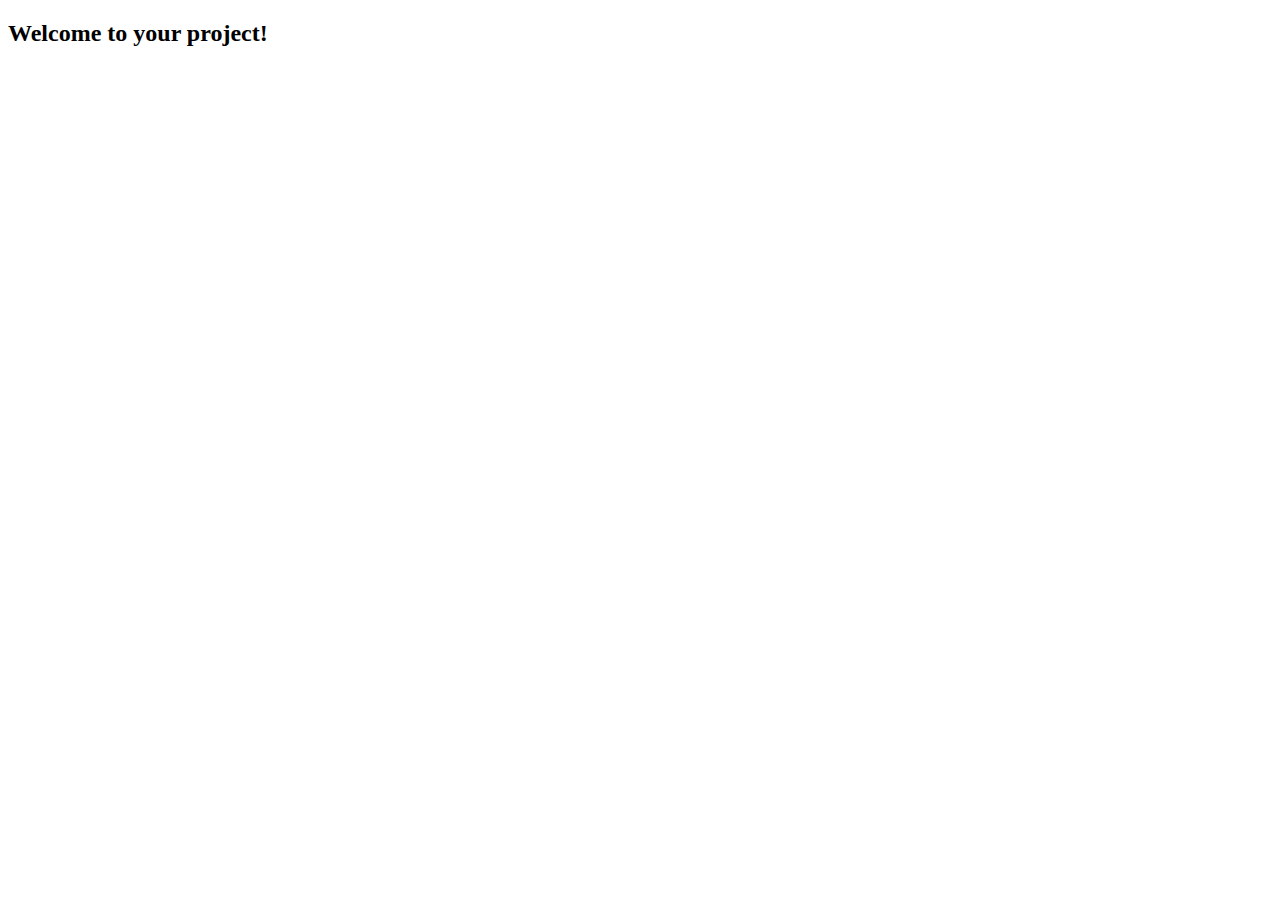
<file: src/test/webapp/index.html>
<!DOCTYPE html PUBLIC "-//W3C//DTD XHTML 1.0 Transitional//EN" "http://www.w3.org/TR/xhtml1/DTD/xhtml1-transitional.dtd">
<html xmlns="http://www.w3.org/1999/xhtml">
  <head><meta content="text/html; charset=UTF-8" http-equiv="content-type" /><title>Home</title></head>
  <body class="lift:content_id=main">
    <div id="main" class="lift:surround?with=default;at=content">
      <h2>Welcome to your project!</h2>
      <p>
        <span class="lift:helloWorld.howdy">
          <div id="session"></div>
          <div id="form"></div>
        </span>
      </p>
    </div>
  </body>
</html>
</file>
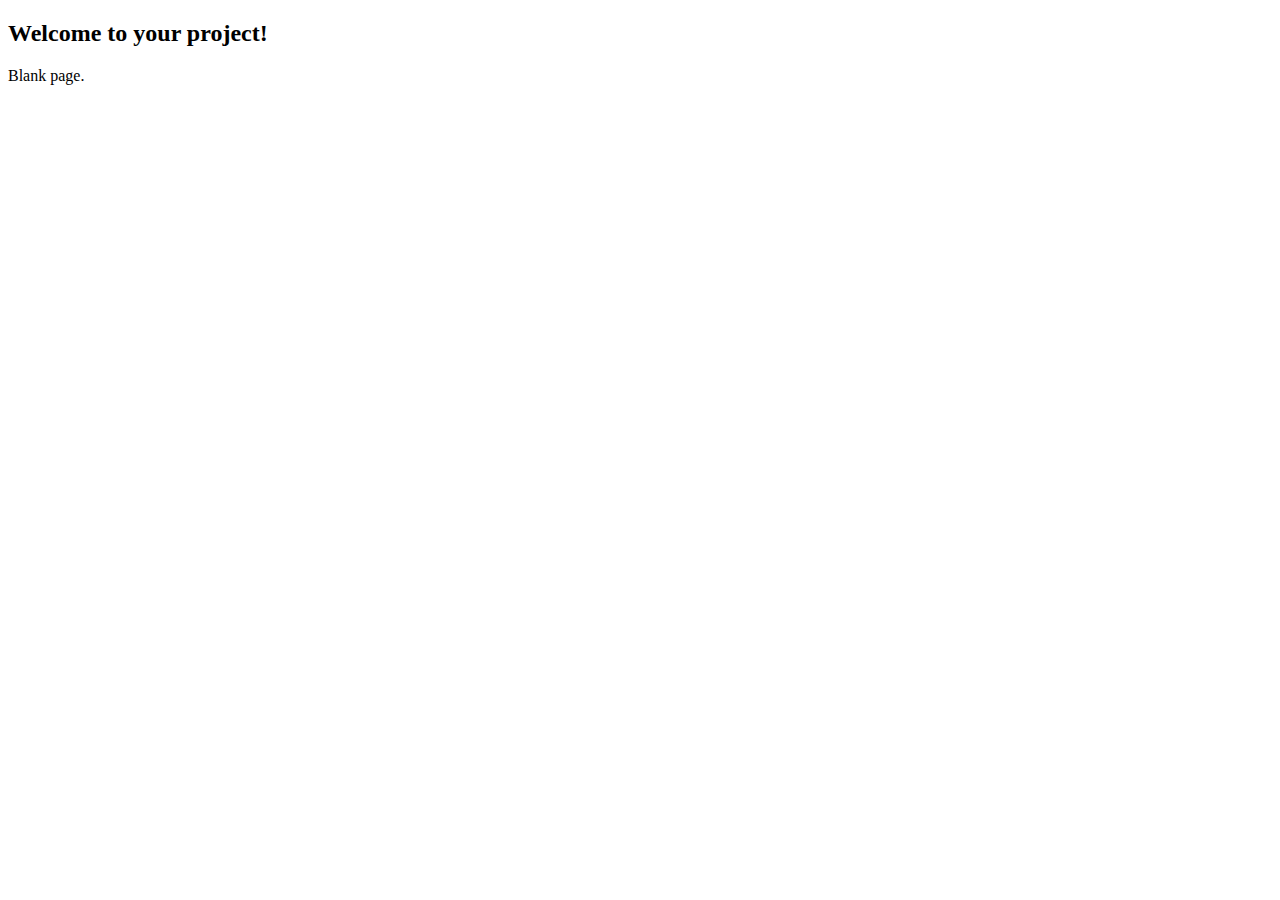
<file: src/test/webapp/other.html>
<!DOCTYPE html PUBLIC "-//W3C//DTD XHTML 1.0 Transitional//EN" "http://www.w3.org/TR/xhtml1/DTD/xhtml1-transitional.dtd">
<html xmlns="http://www.w3.org/1999/xhtml">
  <head><meta content="text/html; charset=UTF-8" http-equiv="content-type" /><title>Home</title></head>
  <body class="lift:content_id=main">
    <div id="main" class="lift:surround?with=default;at=content">
      <h2>Welcome to your project!</h2>
      <p>Blank page. </p>
    </div>
  </body>
</html>
</file>
